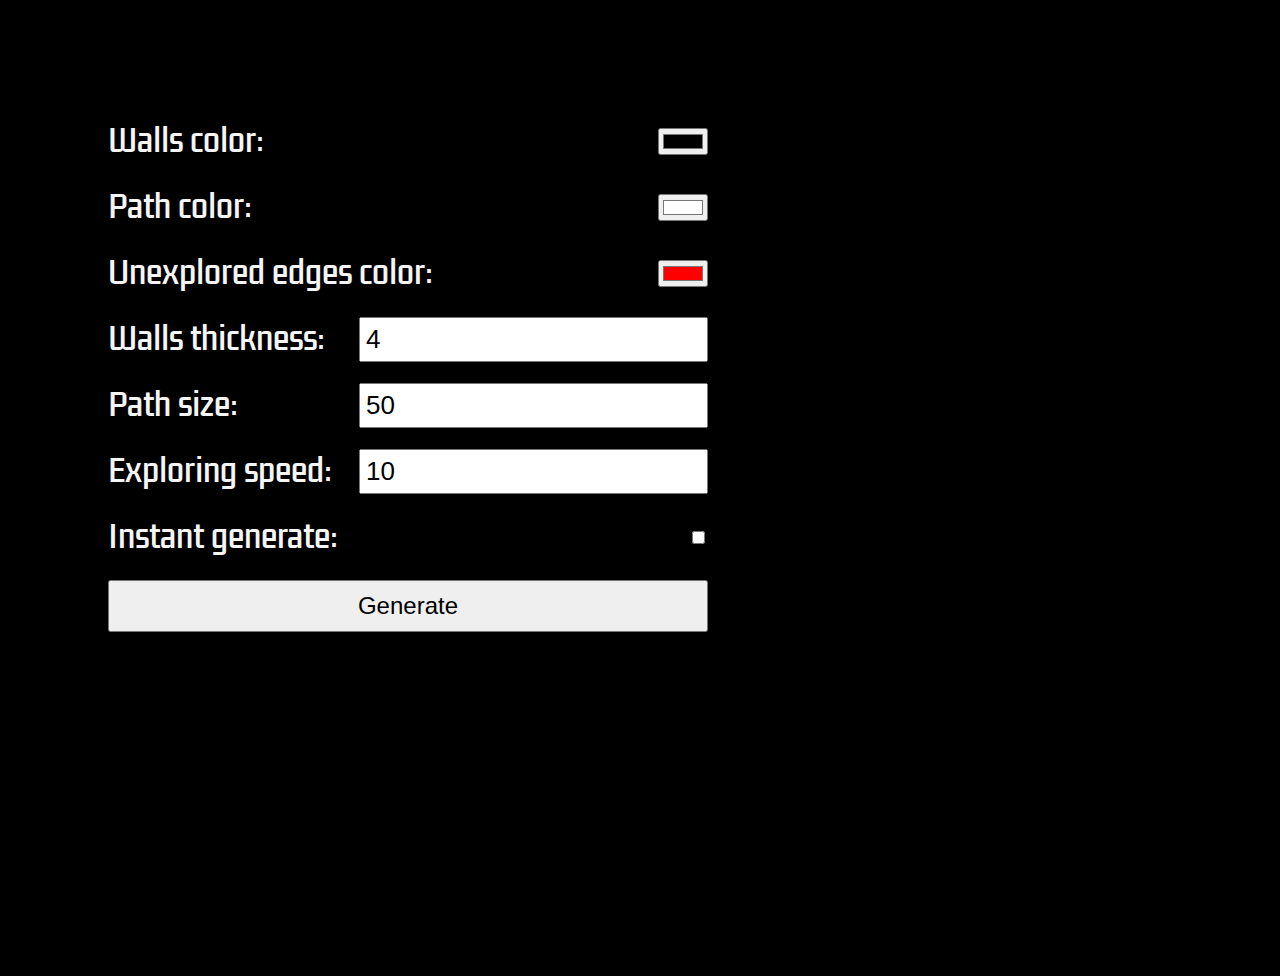
<file: index.html>
<!DOCTYPE html>
<html lang="en">
  <head>
    <meta charset="UTF-8" />
    <meta http-equiv="X-UA-Compatible" content="IE=edge" />
    <meta name="viewport" content="width=device-width, initial-scale=1.0" />
    <title>Maze generator</title>
    <script src="maze.js" defer></script>
    <link rel="preconnect" href="https://fonts.googleapis.com" />
    <link rel="preconnect" href="https://fonts.gstatic.com" crossorigin />
    <link
      href="https://fonts.googleapis.com/css2?family=Kdam+Thmor+Pro&display=swap"
      rel="stylesheet"
    />
    <link rel="stylesheet" href="styles.css" />
  </head>
  <body>
    <div class="options">
      <label>
        Walls color: <input type="color" class="wallsColor" value="#000000" />
      </label>
      <label>
        Path color: <input type="color" class="pathColor" value="#ffffff" />
      </label>
      <label>
        Unexplored edges color:
        <input type="color" class="unexploredEdgesColor" value="#ff0000" />
      </label>
      <label>
        Walls thickness:
        <input type="number" class="wallsThickness" value="4" />
      </label>
      <label>
        Path size: <input type="number" class="pathSize" value="50" />
      </label>
      <label>
        Exploring speed:
        <input type="number" class="exploringSpeed" value="10" step="1" />
      </label>
      <label>
        Instant generate:
        <input type="checkbox" class="instantGenerate" />
      </label>
      <button class="generateBtn">Generate</button>
    </div>
  </body>
</html>
</file>
<file: styles.css>
body {
  background: #000;
  font-family: 'Kdam Thmor Pro', sans-serif;
  display: flex;
}

.options {
  display: flex;
  flex-direction: column;
  margin: 100px;
}

label {
  color: whitesmoke;
  font-size: 30px;
  display: flex;
  align-items: center;
  width: 600px;
  justify-content: space-between;
  margin: 10px 0;
}

input[type="number"] {
  padding: 5px;
  font-size: 26px;
}

button {
  font-size: 24px;
  margin: 10px 0;
  padding: 10px;
}
</file>
